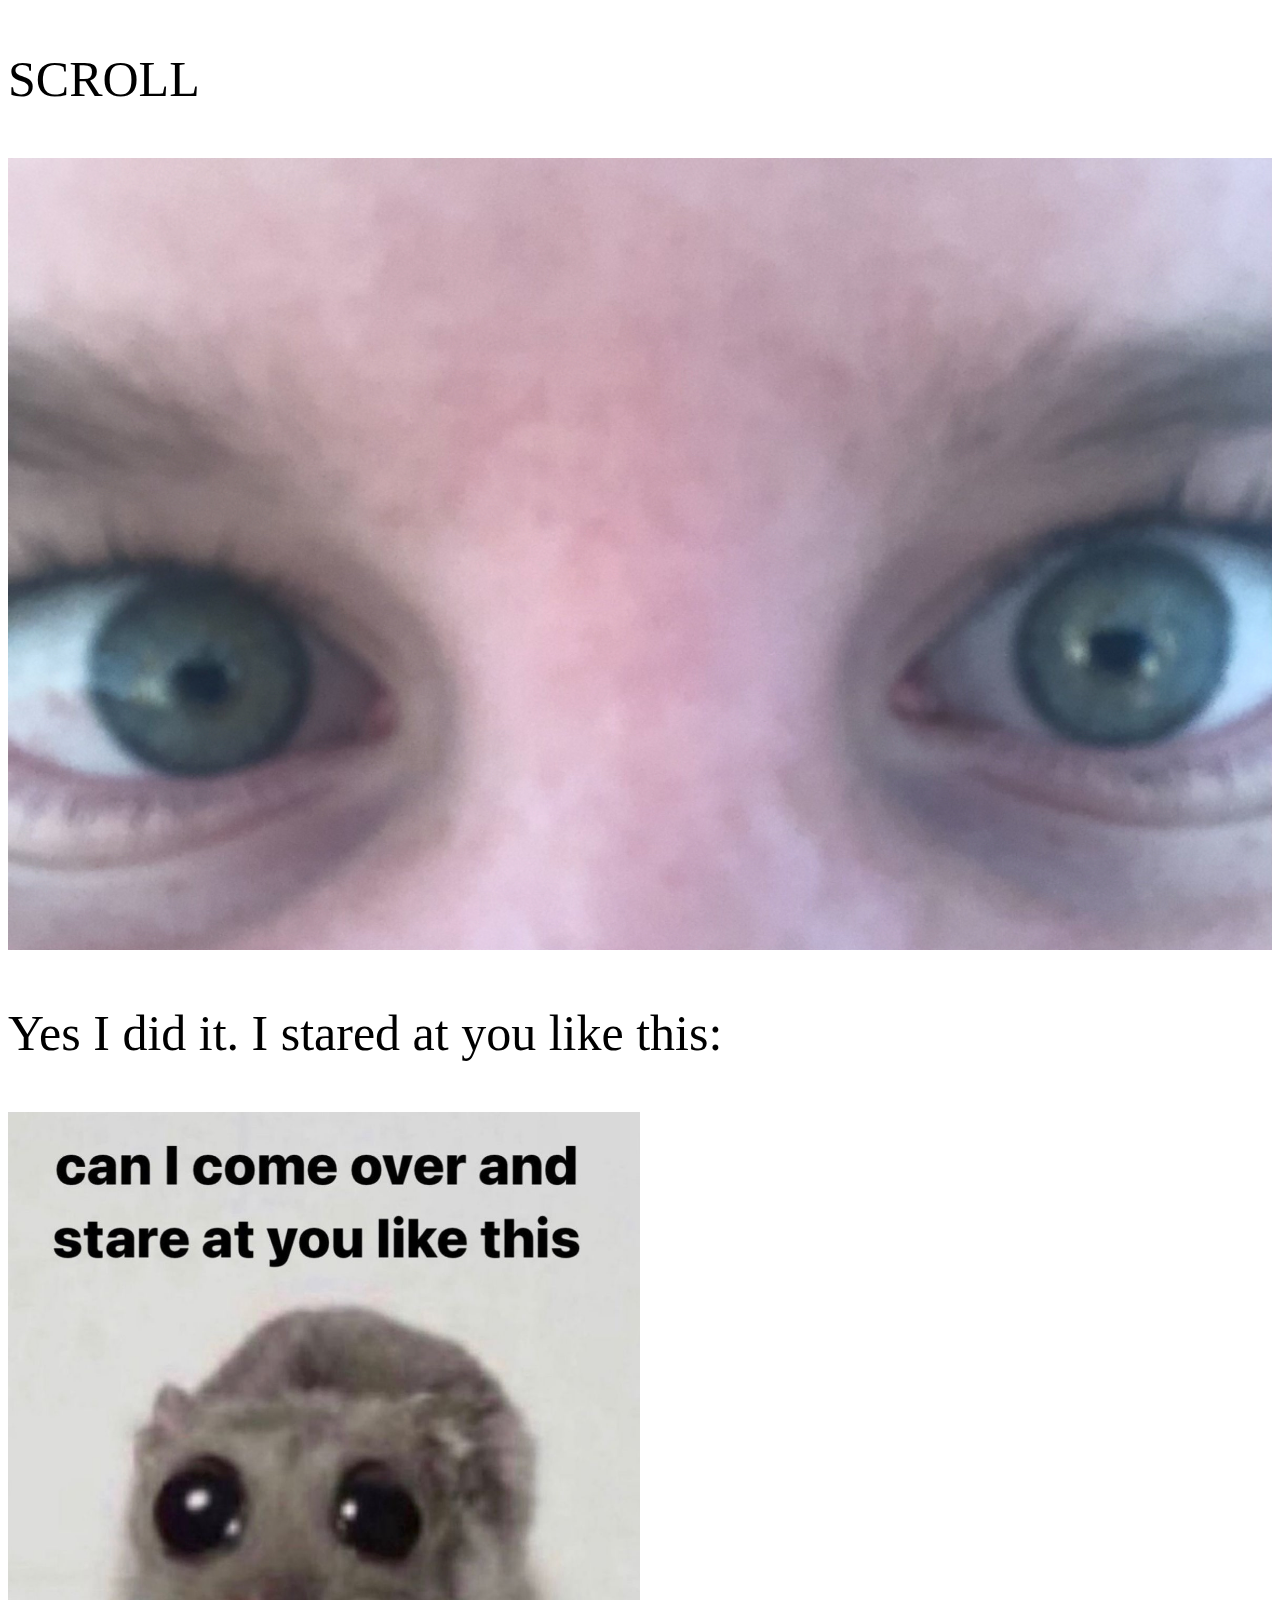
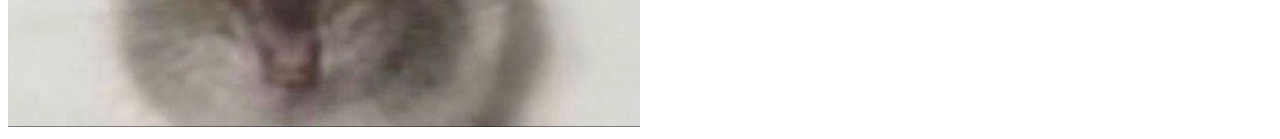
<file: stuff2.html>
<!DOCTYPE html>
<html lang="en">
<head>
    <title>Mia=Hamster2</title>
    <link rel="stylesheet" type="text/css" href="stuff.css">
</head>
<body>
    <div class = 'staring'>
        <p>SCROLL</p>
    </div>
    <img src="stare.jpg" width="100%">
    <div class = 'staring'>
    <p>Yes I did it. I stared at you like this:</p>
    </div>
    <img src="starepter.jpg" width="50%">
</body>
</html>
</file>
<file: stuff.css>
/* CSS styles */
h1 {
    color: #3366cc; /* Blue color */
    font-size: 50px; /* Font size */
    font-family: Arial, sans-serif; /* Font family */
    text-align: center; /* Center-align the title */
    letter-spacing: 2px; /* Letter spacing */
    margin-top: 50px; /* Top margin */
}

.big {
    font-size: 32px; /* Font size */
    color: #729e8c;
    font-family: Verdana, sans-serif
}
.arrow p, .arrow h2 {
    margin: 0;
    font-size: 35px;
}
.massive {
    font-size: 70px;
}
.side-by-side {
    display: flex;
    justify-content: space-between;
    align-items: center;
}
.massiver {
    font-size: 100px;
}
.massive:hover {
    color: orange;
    font-size: 120px;
}
.massiver:hover {
  font-size: 160px;
}
.button {
    width: 100px;         
    padding: 15px 30px;      
    color: rgb(204, 60, 60);            
    border: none;            
    border-radius: 5px;      
}
button:hover span {
    display: none;
}
button:hover:before {
    content: 'CLICK!!!! '
  }
.staring {
    font-size: 50px;
}
</file>
